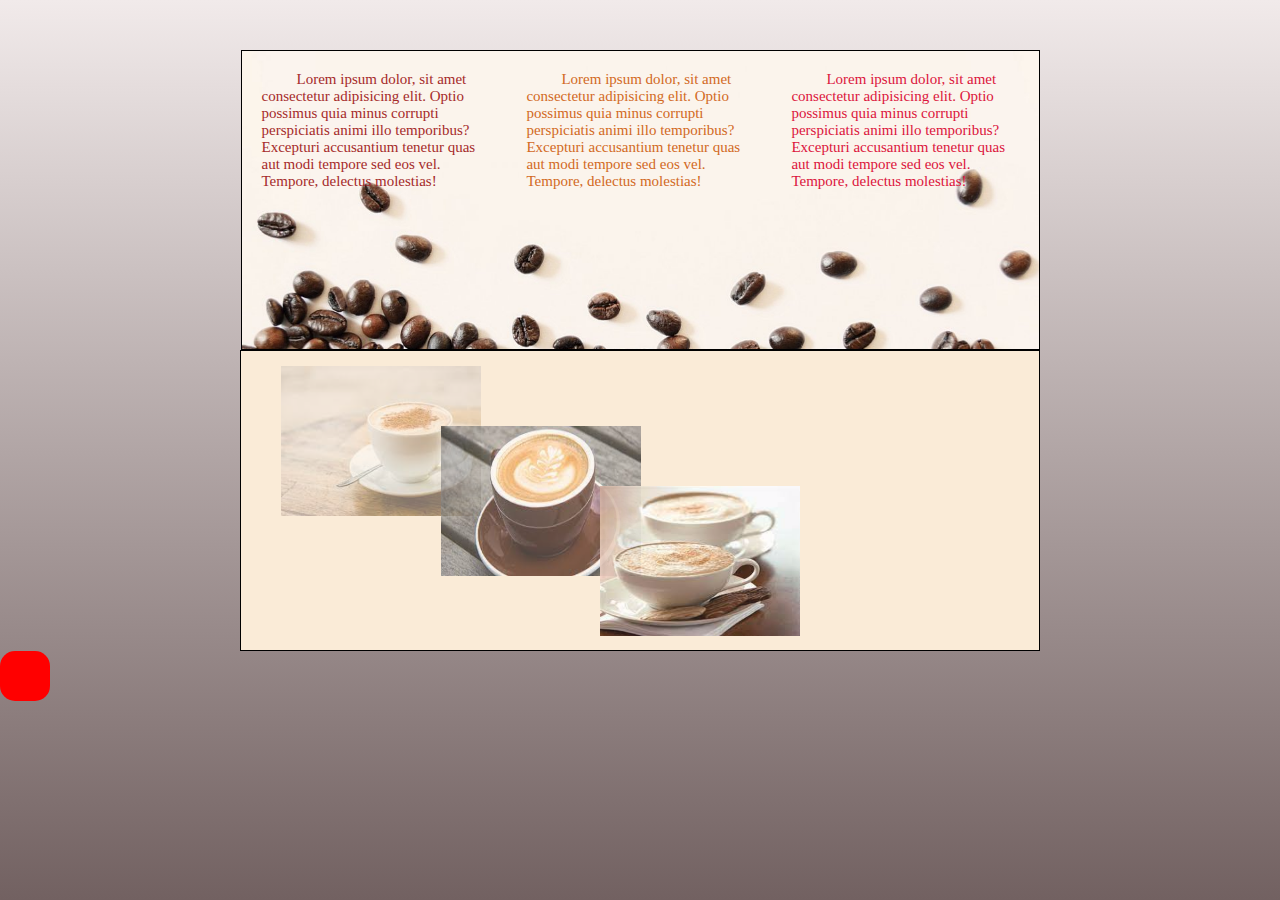
<file: лаба 1/б/index.html>
<!DOCTYPE html>
<html lang="en">
<head>
    <meta charset="UTF-8">
    <meta http-equiv="X-UA-Compatible" content="IE=edge">
    <meta name="viewport" content="width=device-width, initial-scale=1.0">
    <title>Document</title>
    <link rel="stylesheet" href="style.css">
</head>
<body>
    <div class="main">
    <table>
        <tr class="left-side">
            <td class="line-1">
                <p class="first">
                    Lorem ipsum dolor, sit amet consectetur adipisicing elit. Optio possimus quia minus corrupti perspiciatis animi illo temporibus? 
                    Excepturi accusantium tenetur quas aut modi tempore sed eos vel. Tempore, delectus molestias!
                </p>
                <p class="second">
                    Lorem ipsum dolor, sit amet consectetur adipisicing elit. Optio possimus quia minus corrupti perspiciatis animi illo temporibus? 
                    Excepturi accusantium tenetur quas aut modi tempore sed eos vel. Tempore, delectus molestias!
                </p>
                <p class="third">
                    Lorem ipsum dolor, sit amet consectetur adipisicing elit. Optio possimus quia minus corrupti perspiciatis animi illo temporibus? 
                    Excepturi accusantium tenetur quas aut modi tempore sed eos vel. Tempore, delectus molestias!
                </p>
            </td>
        </tr>
        <tr>
            <td class="line-2">
                <img src="img/1.jpg" alt="first" class="img-1">
                <img src="img/images.jpg" alt="second" class="img-2">
                <img src="img/3.jpg" alt="third" class="img-3">
            </td>
        </tr>
    </table>
    <div class="rotate">
        
    </div>
    </div>
    
</body>
</html>
</file>
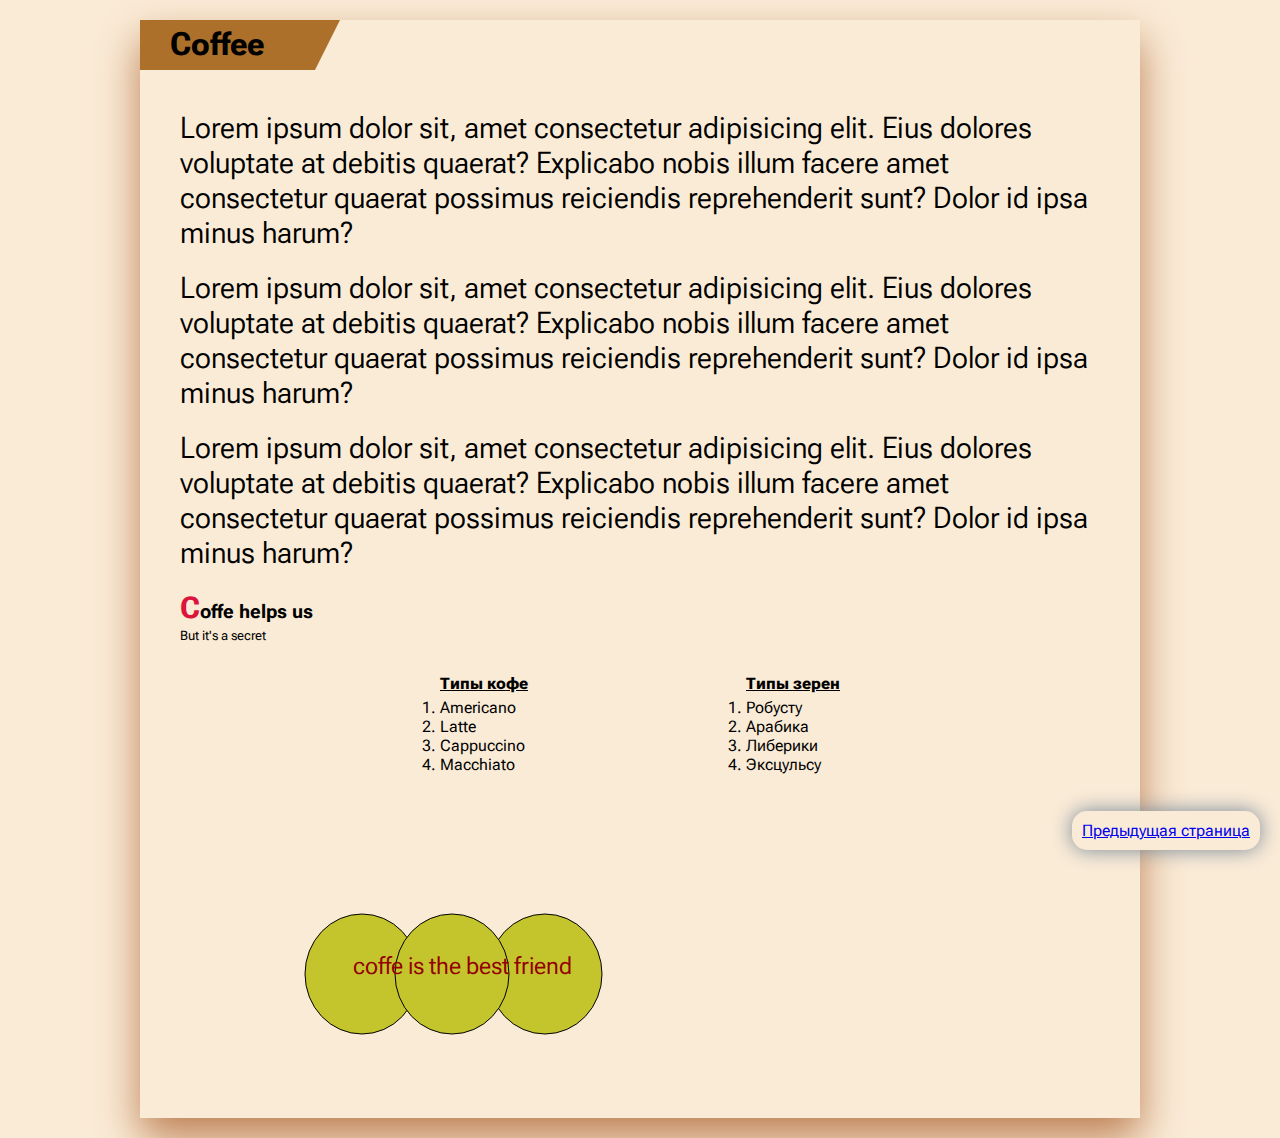
<file: лаба 2/index2.html>
<!DOCTYPE html>
<html lang="en">
<head>
    <meta charset="UTF-8">
    <meta http-equiv="X-UA-Compatible" content="IE=edge">
    <meta name="viewport" content="width=device-width, initial-scale=1.0">
    <title>Document</title>
    <link rel="stylesheet" href="style.css">
</head>
<body>
    <div class="container">
        <div class="header-container">
            <h1>
                Coffee
            </h1>
        </div>
        <div class="container-content">
            <div class="main-container">
                <p>
                    Lorem ipsum dolor sit, amet consectetur adipisicing elit. Eius dolores voluptate at debitis quaerat? Explicabo nobis illum facere amet consectetur 
                    quaerat possimus reiciendis reprehenderit sunt? Dolor id ipsa minus harum?
                </p>
                <p>
                    Lorem ipsum dolor sit, amet consectetur adipisicing elit. Eius dolores voluptate at debitis quaerat? Explicabo nobis illum facere amet consectetur 
                    quaerat possimus reiciendis reprehenderit sunt? Dolor id ipsa minus harum?
                </p>
                <p>
                    Lorem ipsum dolor sit, amet consectetur adipisicing elit. Eius dolores voluptate at debitis quaerat? Explicabo nobis illum facere amet consectetur 
                    quaerat possimus reiciendis reprehenderit sunt? Dolor id ipsa minus harum?
                </p>
                <h3> Coffe helps us</h3>
                <small> But it's a secret</small>
    
            </div>
            <div class="footer-container">
                <div class="lists">
                    <div class="list1">
                        <p>Типы кофе</p>
                    <ol>
                        <li>Americano</li>
                        <li>Latte</li>
                        <li>Cappuccino</li>
                        <li>Macchiato</li>
                    </ol>
                    </div>
                  <div class="list2">
                    <p>Типы зерен </p>
                    <ol>
                        <li>Робусту</li>
                        <li>Арабика</li>
                        <li>Либерики</li>
                        <li>Эксцульсу</li>
                    </ol>
                  </div>
                </div>
                <svg width="800" height="300" xmlns="http://www.w3.org/2000/svg">
                    <g>
                    <ellipse ry="60" rx="57" id="svg_4" cy="200" cx="365" stroke="#000" fill="#c4c42d"/>
                    <ellipse ry="60" rx="57" id="svg_5" cy="200" cx="182" stroke="#000" fill="#c4c42d"/>
                    <ellipse ry="60" rx="57" id="svg_6" cy="200" cx="272" stroke="#000" fill="#c4c42d"/>
                    <text  xml:space="preserve" text-anchor="start" font-family="Noto Sans JP" font-size="24" stroke-width="0" id="svg_7" y="200" x="173" stroke="#000" fill="#000000">coffe is the best friend
                        <animate
                            attributeType="XML"
                            attributeName="fill"
                            values="#800;#f00;#800;#800"
                            dur="0.8s"
                            repeatCount="indefinite"/>
                    </text>
                    </g>
                </svg>
             
            </div>
        </div>
    </div>
    <div class="next">
        <a href="index.html">Предыдущая страница</a>
    </div>
</body>
</html>
</file>
<file: лаба 1/б/style.css>
*{
    margin: 0;
    padding: 0;
    box-sizing: border-box;
}
body{
    background-image: linear-gradient( rgb(241, 234, 234), rgb(114, 97, 97));
}
.main{
    width: 100%;
    height: 100vh;
    padding-top: 50px;
}
.line-1{
    background-image: url(img/1612356421_10-p-fon-dlya-prezentatsii-kofeinie-zerna-20.jpg);
    background-origin: border-box;
    background-repeat: no-repeat;
    background-size: 100%

}
.left-side p{
     width: 30%;
     
}
td{
    border: 1px solid black;
    height: 300px;
}
table{
    width: 800px;
    margin: auto;
    border-collapse: collapse
}
.line-1{
    padding: 20px;
    display: flex;
    justify-content: space-between;
}
.first{
    color: brown;
    font-size: 15px;
    text-indent: 35px;
}
.second{
    color: chocolate;
    font-size: 15px;
    text-indent: 35px;
}
.third{
    color: crimson;
    font-size: 15px;
    text-indent: 35px;
}
img{
    width: 200px;
    height: 150px;
    position: absolute;
}
.line-2{
    position: relative;
    background-color: antiquewhite;
}
.img-1{
    top: 5%;
    left: 5%;
    opacity: 0.5;
}
.img-2{
    top: 25%;
    left: 25%;
    opacity: 0.7;
}
.img-3{
    top: 45%;
    left: 45%;
    opacity: 0.9;
}
.rotate{
    background-color: red;
    width: 50px;
    height: 50px;
    border-radius: 15px;
    position: absolute;
    animation: move-rotate 15s infinite  ease-in-out  ;
}
@keyframes move-rotate {
    from{
        top: 10%;
        left: 10%;
        transform: rotate(0deg);
        background-color: rgb(65, 23, 23);
        opacity: 1;
    }
   50%{
        top: 90%;
        left: 90%;
        transform: rotate(360deg);
        background-color: rgb(199, 155, 155);
        opacity: 0;
    }
   to{
    top: 10%;
    left: 10%;
    transform: rotate(0deg);
    background-color: rgb(65, 23, 23);
    opacity: 1;
    } 
}
</file>
<file: лаба 2/style.css>
@import url('https://fonts.googleapis.com/css2?family=Roboto+Flex:opsz,wght@8..144,300&display=swap');

*{
    margin: 0;
    padding: 0;
    box-sizing: border-box;
    font-family: 'Roboto Flex', sans-serif;
}
body{
    background-color: antiquewhite;

}
.content, .container{
    width: 1000px;
    margin:20px  auto;
    box-shadow: 0 20px 40px rgb(189, 128, 84);
}

.main{
    background-color: burlywood;
    padding: 40px;
}
header{
    display: flex;
    justify-content: space-between;
}
img{
    width: 500px;
    height: 50px;
    border: 2px dashed brown;
    padding: 2px;
}

.logo{
    background-color: burlywood;
    padding: 10px;
    width: 500px;
    border-radius:  15px 15px 0 0;
    color: brown;
    text-decoration: underline;
    font-size: 26px;
    text-align: center;
}
h2::first-letter {
    color: red;
}
.paragred{
     margin-bottom: 30px ;
}

.paragred h2{
    color: brown;
    font-size: 20px;
    text-decoration: underline;
    margin-bottom: 10px;
}
.paragred p{
    text-align: justify;
}

Table{
    border-collapse:collapse ;
    width: 400px;
    margin: auto;
    text-align: center;
}
td,th{
    border: 1px solid brown;
    padding: 10px;
}
caption{
    width: 350px;
    margin: 10px auto;
}
td:nth-child(2){
    background-color: rgba(81, 48, 48, 0.419);
    color: #fff;
}
.next{
    padding: 10px;
    border-radius: 15px;
    background-color: antiquewhite;
    box-shadow: 0 0 20px lightslategray;
    position:absolute;
    right: 20px;
    bottom: 50px;
}
input{
    padding: 10px;
   
    border-radius: 15px;
    background-color: inherit;
    border: 1px dashed brown;
    width: 600px;
    margin: 20px auto;
    display: block;
    outline: none;
    color: white;
    font-style: italic;
}
input::placeholder{
    color: rgb(155, 76, 76);
}
/* second page */
.container-content{
    padding: 40px;
}
.header-container{
    height: 0; 
    width: 200px;
    border-top: 50px solid #ac702a;
    border-right: 25px solid transparent;
    position: relative;
}
.header-container h1{
    position: absolute;
    top: -45px;
    left: 30px;
}
/* .main-container{
    width: 400px;
} */
.main-container p{
    font-size: 30px;
    margin-bottom: 20px;
}
h3::first-letter{
    color: crimson;
    font-size: 30px;
}
.footer-container{
    margin-top: 30px;
}
.lists{
    width: 400px;
    margin: auto;
    display: flex;
    justify-content: space-between;
}
.lists p{
    font-size: 16px;
    font-weight: 800;
    margin-bottom: 5px;
    text-decoration: underline;
}
ol{
    font-size: medium;
    font-weight: 400;
}
</file>
